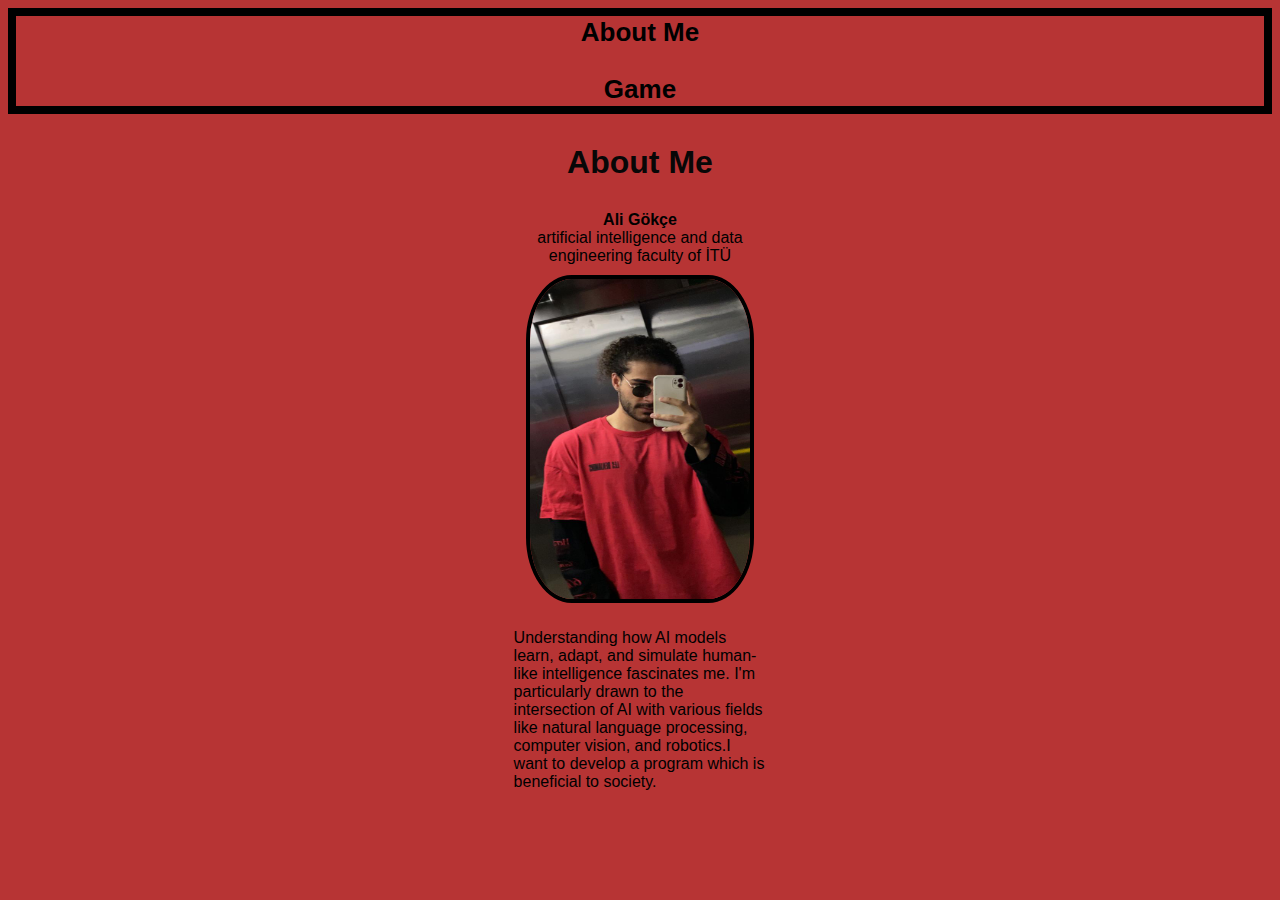
<file: index.html>
<!DOCKTYPE html>
<meta charset="utf-8">


<html>
	<head>
		<title> Project </title>
                <style>

                </style>
        <link href="stil.css" rel="stylesheet" type="text/css">
	</head>
	<body>
                <div class="bar-part">
                    <nav class="navbar">
                        <a href="index.html"> <p>About Me</p></a>
                        <a href="game.html"> <p> Game</p></a>
                        
                    </nav>
                </div>
        
                <div class="about-me-part">
                        <center> <h1>About Me</h1></center>
                       
                                   <center> <strong>Ali Gökçe</strong>
                           <br>
                          artificial intelligence and data engineering faculty of İTÜ </center>
                        
                 <center><img src="foto.jpg" width="220" height="320" class="myphoto" /></center>
                 <p> Understanding how AI models learn, adapt, and simulate human-like intelligence fascinates me. I'm particularly drawn to the intersection of AI with various fields like natural language processing, computer vision, and robotics.I want to develop a program which is beneficial to society.</p>
                </div>

	</body>
</html>
</file>
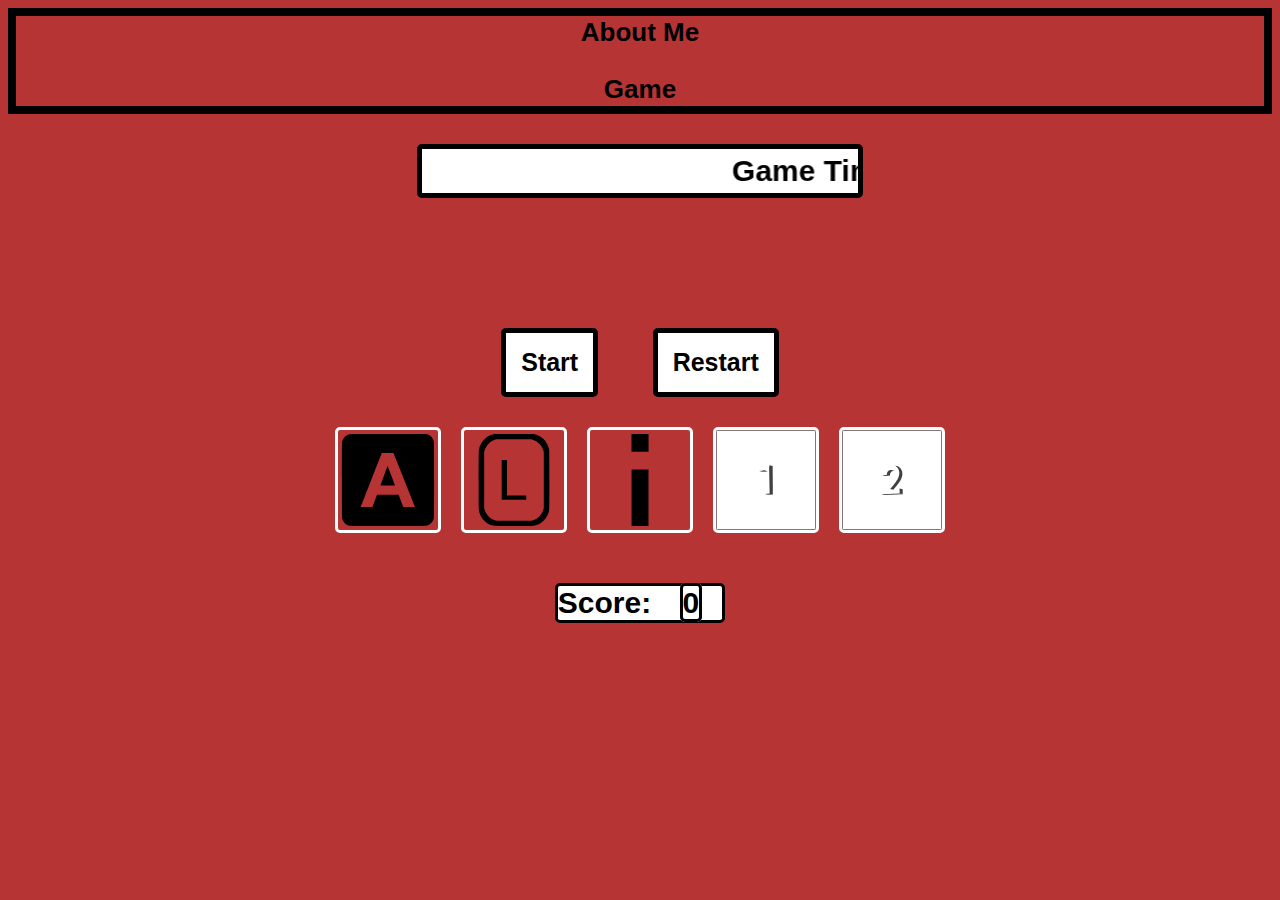
<file: game.html>
<!DOCTYPE html>

<html>
<head>
    <meta charset="UTF-8">
    <meta name="screen" content="width=device-width, initial-scale=1.0">
    <title>Project</title>
    <link href="stil.css" rel="stylesheet" type="text/css">
    <script src="script.js"></script>

</head>
<body>
    <div class="bar-part">
        <nav class="navbar">
            <a href="index.html"> <p>About Me</p></a>
            <a href="game.html"> <p>Game</p></a>
        </nav>
    </div>   
    <div class="game-part">
        <marquee id="message" scrollamount='15'>Game Time,Lets Play! Game Time,Lets Play!</marquee>
        <div class="button-part">
            <button id="startb">Start </button>
            <button id="restartb">Restart</button>
        </div>
        
        <div id="game-place">
            <div class="card"></div>
            <div class="card"></div>
            <div class="card"></div>
            <div class="card"></div>
            <div class="card"></div>
           </div>  

        <div id="score-result">Score: <span id="score">0</span></div>
        
       
    
        <script src="script.js"></script>
        
    </div>
    
</body>

        </html>
</file>
<file: stil.css>
body {
    background-color:#b73434;
    font-family: 'Outfit',sans-serif;
}
h1 {
    color: #080707;
    margin: 20px;
    padding:10px;
}
.about-me-part {
    width: 20%;
    align-items: center;
    display: flex;
    justify-content: center;
    margin: 0 auto;
    flex-direction: column;
     
}
.about-me-part img {
    border-radius: 20%;
    border: 4px solid #000000;
    margin:10px;

}
.bar-part {
    display: flex;
    align-items: center;
    justify-content: center;
    height: 90px; 
    border: 8px solid #000000;
}
.navbar a {
    font-size: 26px;
    font-weight: 600;
    color: rgb(0, 0, 0);
    text-align: center;
   
    text-decoration: none;
    
}
.navbar a:hover {
    font-size: 26px;
    font-weight: 600;
    color: #ffffff;
    text-align: center;
   
    text-decoration: none;
    background-color: white;
    
    
}
#message {
    font-size: 30px;
    font-weight: 900;
    color: black;
    text-align: center;
    padding: 5px 5px;
    text-decoration: none;
    border-radius: 5px;
    background-color: white;
    border: 5px solid #000000;
    margin: 30px;
}
.game-part {
    width: 40%;
    display: flex;
    align-items: center; 
    flex-direction: column;
    margin: 0 auto; 
}
.game-part .button-part {
    margin-top: 100px;
    align-items: center;
    justify-content: center;
    flex-direction:column;
}
.game-part .button-part button{
    font-size: 25px;
    font-weight: 700;
    color: #000000;
    text-align: center;
    padding: 15px 15px;
    border-radius: 5px;
    background-color: white;
    border: 5px solid #000000;
    margin: 0 25px;
}
.game-part .button-part button:hover{
    font-size: 25px;
    font-weight: 700;
    color: #000000;
    text-align: center;
    padding: 15px 15px;
    border-radius: 5px;
    background-color: rgb(201, 18, 18);
    border: 5px solid #fdfdfd;
    margin: 0 25px;
}

#game-place {
    margin-top: 30px;
    margin-bottom: 30px;
    gap:20px;
    display: flex;
    
}

.card {
    border-radius: 5px;
    border: 3px solid #ffffff;
    width: 100px;
    height: 100px;
     
    justify-content: center;
    align-items: center;
    
 
}
#score,
#score-result
{
    font-weight: 900;
    font-size: 30px;
    background-color: #ffffff;
    border-radius: 5px;
    border: 3px solid #000000;
    margin: 20px;
}
</file>
